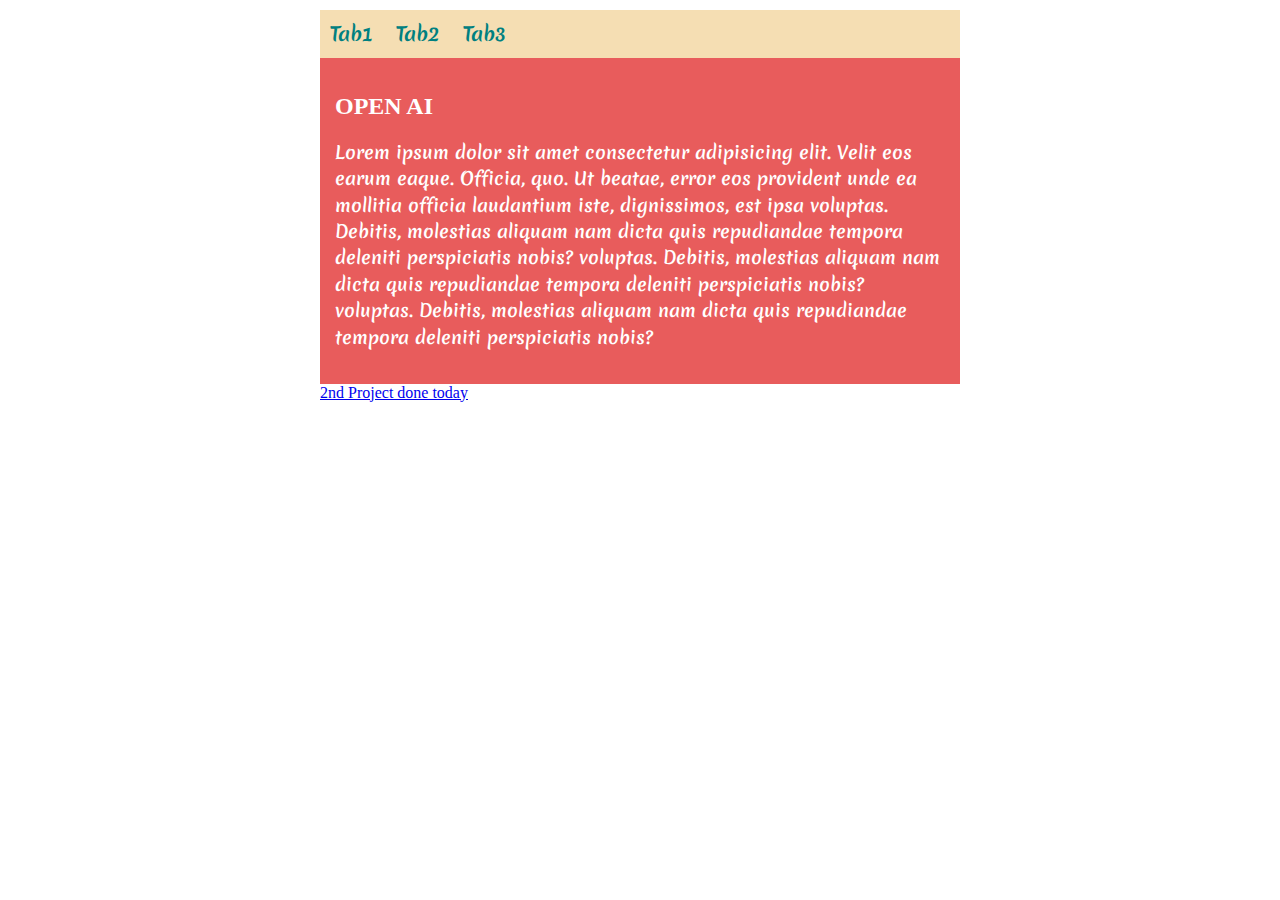
<file: index.html>
<!DOCTYPE html>
<html lang="en">

<head>
    <meta charset="UTF-8">
    <meta http-equiv="X-UA-Compatible" content="IE=edge">
    <meta name="viewport" content="width=device-width, initial-scale=1.0">
    <title>Navigation Tabs</title>
    <!-- Style sheet link -->
    <link rel="stylesheet" href="style.css">
    <!-- sencodarry font -->
    <link rel="preconnect" href="https://fonts.googleapis.com">
    <link rel="preconnect" href="https://fonts.gstatic.com" crossorigin>
    <link href="https://fonts.googleapis.com/css2?family=Merienda:wght@300&display=swap" rel="stylesheet">
</head>

<body>
    <Section class="info_component">
        <div class="info_tabs">
            <ul>
                <li>
                    <a href="#tab_1">Tab1</a>
                </li>
                <li>
                    <a href="#tab_2">Tab2</a>
                </li>
                <li>
                    <a href="#tab_3">Tab3</a>
                </li>

            </ul>
        </div>
        <div class="content">
            <article class="article_content 1st_content" id="tab_1">
                <h2>OPEN AI </h2>
                <p>
                    Lorem ipsum dolor sit amet consectetur adipisicing elit. Velit eos earum eaque. Officia, quo. Ut
                    beatae, error eos provident unde ea mollitia officia laudantium iste, dignissimos, est ipsa
                    voluptas. Debitis, molestias aliquam nam dicta quis repudiandae tempora deleniti perspiciatis nobis?
                    voluptas. Debitis, molestias aliquam nam dicta quis repudiandae tempora deleniti perspiciatis nobis?
                    voluptas. Debitis, molestias aliquam nam dicta quis repudiandae tempora deleniti perspiciatis nobis?
                </p>
            </article>
            <article class="article_content 2nd_content" id="tab_2">
                <h2>
                    STABLE DIFFUSION
                </h2>
                <p>
                    Lorem ipsum dolor sit amet consectetur adipisicing elit. Dolores, explicabo ipsum molestias est quos
                    eaque doloremque qui amet vel? Tempora ab voluptate, placeat, nihil fuga labore, ipsa qui maxime
                    amet eveniet aut corrupti eius rem.
                    Lorem ipsum dolor sit, amet consectetur adipisicing elit. Sapiente, ipsa nobis. Officia fuga
                    voluptates quaerat doloremque dolores eveniet, obcaecati doloribus tempora officiis consectetur
                    ratione labore neque praesentium. Atque tempore dignissimos dolor facere, eum accusamus, laboriosam
                    <!-- ea perspiciatis velit natus nisi.
                    ea perspiciatis velit natus nisi.
                    ea perspiciatis velit natus nisi.
                    ea perspiciatis velit natus nisi. -->
                </p>
            </article>
            <article class="article_content 3rd_content" id="tab_3">
                <h2>
                    MID JOURNEY
                </h2>
                <p>
                    Lorem ipsum dolor sit amet consectetur adipisicing elit. Saepe aperiam consequuntur cupiditate
                    corrupti, facere, repudiandae quibusdam aspernatur, officia facilis et accusantium. Corporis
                    voluptatum possimus aperiam hic repellendus itaque odit dolorum a. Fugiat dolorem aliquid velit!
                    Inventore dolores sint quaerat veritatis error! Ipsa at, deleniti nostrum sed rem repudiandae
                    pariatur sit.
                </p>
                <ul>
                    <li>art</li>
                    <li>design</li>
                    <li>creativity</li>
                    <li>Collaboration</li>
                </ul>
            </article>
        </div>
        <a href="hidding_panel.html">
            2nd Project done today
        </a>
    </Section>
</body>

</html>
</file>
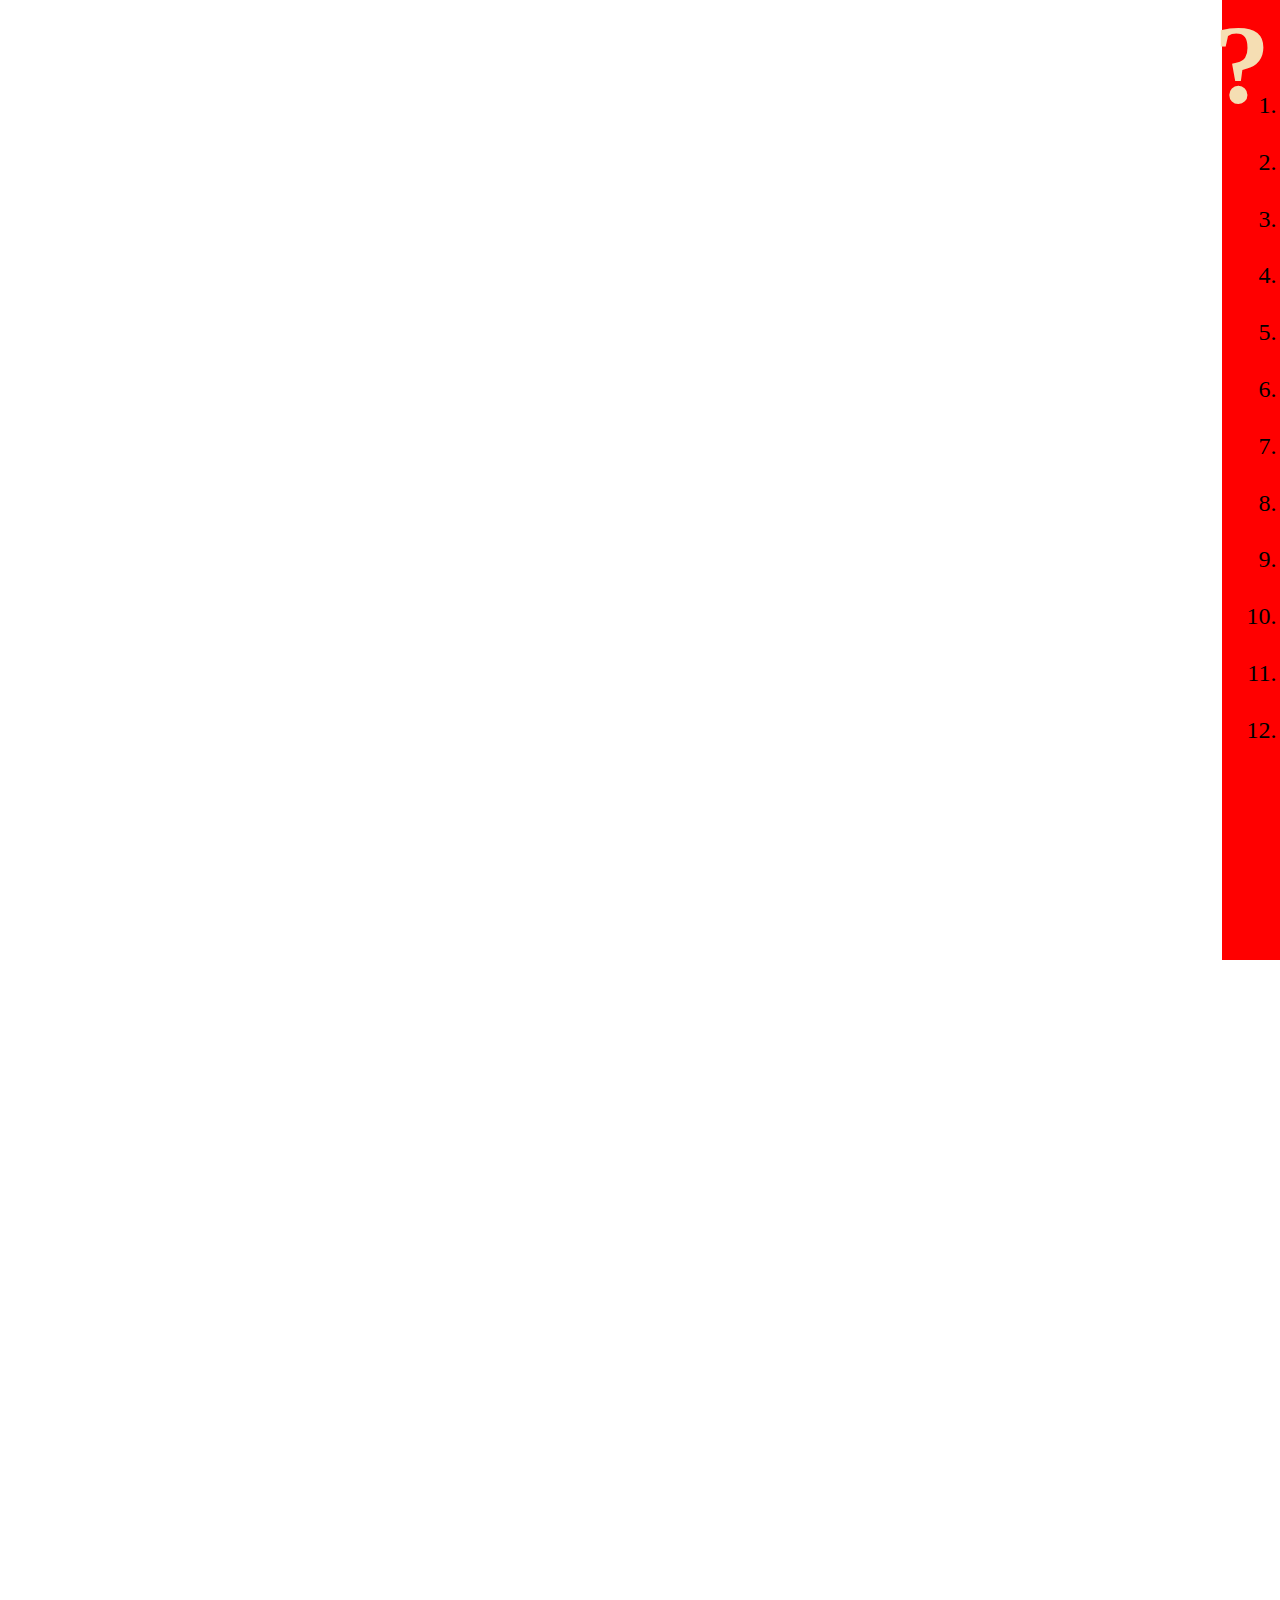
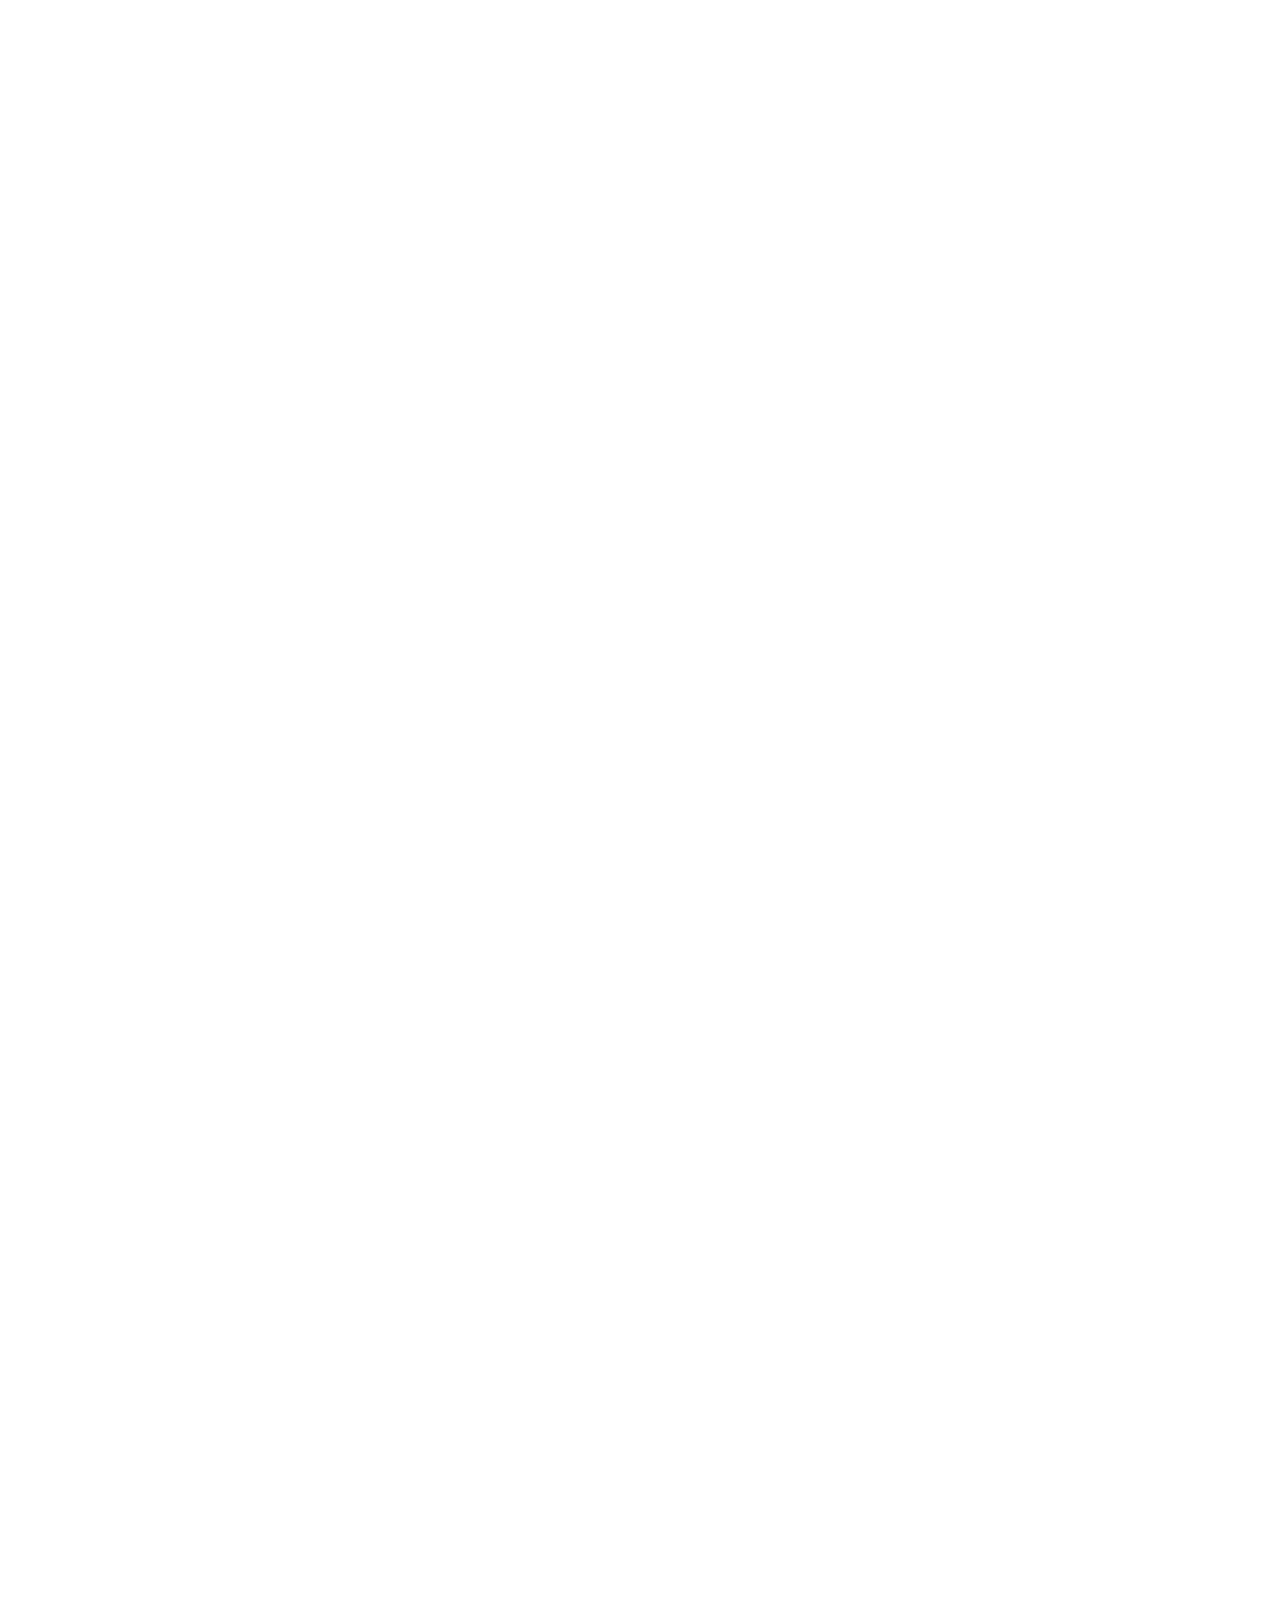
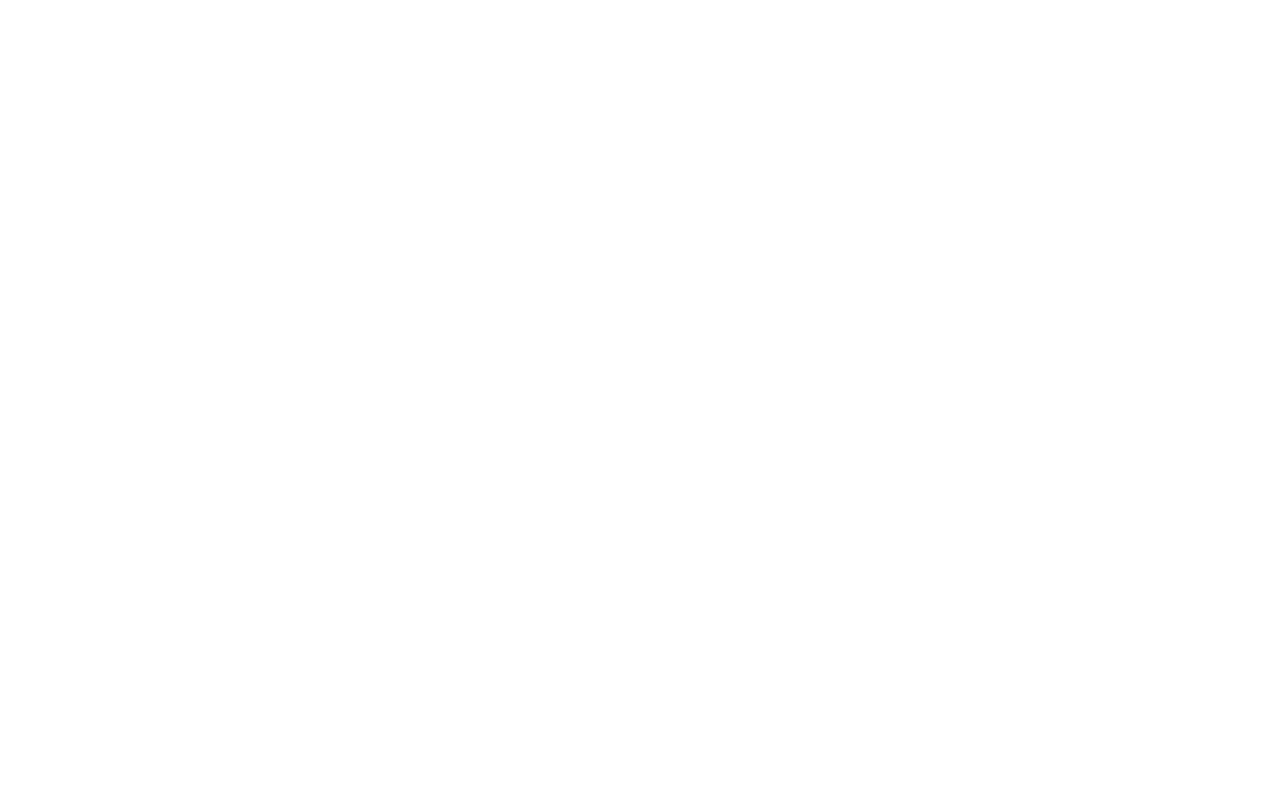
<file: hidding_panel.html>
<!DOCTYPE html>
<html lang="en">

<head>
    <meta charset="UTF-8">
    <meta name="viewport" content="width=device-width, initial-scale=1.0">
    <title>Sliding hidden panel</title>
    <!-- stylesheet link -->
    <link rel="stylesheet" href="style2.css">
</head>

<body>
    <label for="toggle"> ?</label>
    <input type="checkbox" id="toggle">
    <aside class="aside_content">
        <div class="sidebar">
            <h2> Aside Panel</h2>
            <ol>
                <li>Lorem ipsum dolor sit amet.</li>
                <li>Lorem ipsum dolor sit amet.</li>
                <li>Lorem ipsum dolor sit amet.</li>
                <li>Lorem ipsum dolor sit amet.</li>
                <li>Lorem ipsum dolor sit amet.</li>
                <li>Lorem ipsum dolor sit amet.</li>
                <li>Lorem ipsum dolor sit amet.</li>
                <li>Lorem ipsum dolor sit amet.</li>
                <li>Lorem ipsum dolor sit amet.</li>
                <li>Lorem ipsum dolor sit amet.</li>
                <li>Lorem ipsum dolor sit amet.</li>
                <li>Lorem ipsum dolor sit amet.</li>

            </ol>
        </div>
    </aside>
    <div class="extra_space">

    </div>
</body>

</html>
</file>
<file: style.css>
/* COlors and fonts pallate  */
:root {
    --primary-font: 'Pacifico',
        cursive;
    --secondary-font: 'Merienda',
        cursive;
    --primary-color: wheat;
    --secondary-color: rgb(232, 92, 92);
}

* {
    box-sizing: border-box;
}

body {
    margin: 0;
}

/* Styling 1st Section --> info_component */
section.info_component {
    max-width: 60%;
    width: 50%;
    margin: 10px auto;
    /* border: 2px solid blue; */
    /* padding: 20px; */
}

/* STYLING TABS */
div.info_tabs {
    background-color: var(--primary-color);
}

div.info_tabs ul {
    margin: 0;
    padding-inline-start: 0;
}

div.info_tabs ul li {
    /* background: white; */
    list-style: none;
    display: inline-block;
    padding: 10px;
}

div.info_tabs ul li a {
    text-decoration: none;
    font-size: 1.2em;
    font-weight: 700;
    color: teal;
    font-family: var(--secondary-font);
}

div.info_tabs ul li:hover {
    background-color: var(--secondary-color);
    color: white !important;
}

/* div.info_tabs ul li a:active li {
    background: steelblue;
} */

/* Styling Article Content */
div.content {
    /* color: wheat; */
    position: relative;
    /* margin-bottom: 30px; */
}

/* Styling Article Content */
article.article_content h2 {
    font-family: var(--primary-font);
}

article.article_content p {
    line-height: 1.5;
    font-size: 1.1em;
    font-family: var(--secondary-font);
    font-weight: 600;
}

/* Styling Ul of article #3 */
article.article_content ul {
    padding-inline-start: 0;
    list-style: none;
}

article.article_content ul li {
    font-weight: 600;
    line-height: 1.3;
}


[class*="2nd"],
[class*="3rd"] {
    color: var(--primary-color);
    position: absolute;
    top: 0;
    left: 0;
}

/* Hidding Article Content */
article.article_content {
    background: rgb(232, 92, 92);
    padding: 15px;
    color: white;
}

[class*="2nd"],
[class*="3rd"] {
    display: none;
}

[class*="1st"]:target {
    color: wheat;
    display: block;
}

[class*="2nd"]:target {
    color: wheat;
    display: block;
    bottom: 0;
    /* padding-bottom: 40px; */
}

[class*="3rd"]:target {
    color: wheat;
    display: block;
    /* bottom: 0; */
}
</file>
<file: style2.css>
*,
body {
    margin: 0;
}

label[for="toggle"] {
    font-size: 7em;
    position: absolute;
    right: 10px;
    top: 0;
    z-index: 1;
    color: wheat;
    font-weight: 600;
    /*   border:2px solid ; */
    cursor: pointer;
}

input[type="checkbox"] {
    position: absolute;
    right: 0;
    top: -70px;
}

/* Styling Aside Content */
aside.aside_content {
    position: fixed;
    right: -335px;
    top: 0px;
    background: red;
    padding: 30px 60px;
    height: 100%;
    transition: 0.6s all;
}

div.sidebar ol {
    /*   padding-left:0;   */
    padding-inline-start: 0;
}

div.sidebar ol li {
    line-height: 1.7;
    padding: 8px 0;
    font-size: 1.5em;
}

div.sidebar h2 {
    font-size: 2.5em;
    color: wheat;
}

/* linking sidebar with checkbox ☑ */

input[type="checkbox"]:checked+aside {
    right: 6px;
}



/* extraspacwe */
div.extra_space {
    height: 4000px;
}
</file>
